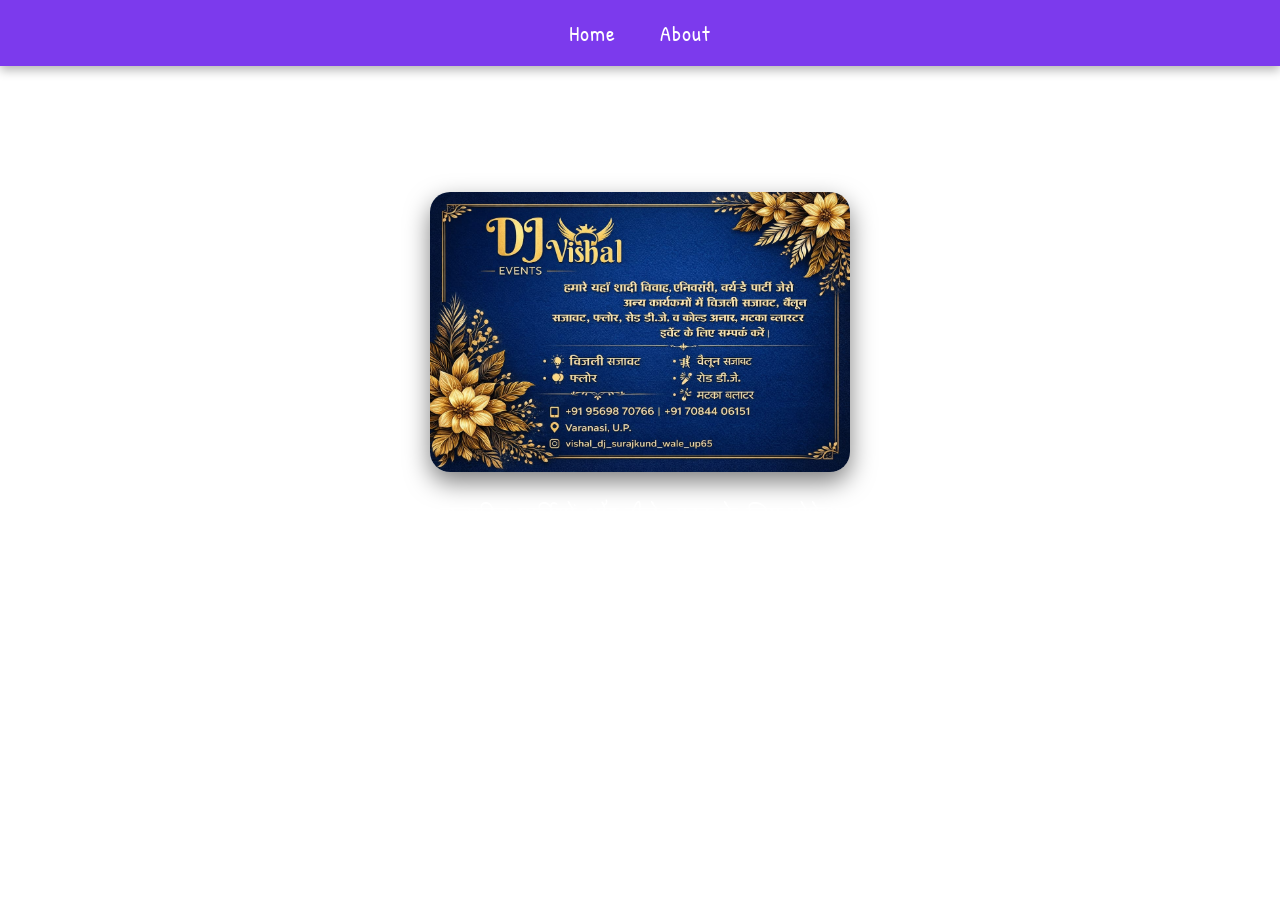
<file: about.html>
<!DOCTYPE html>
<html>

<head>
<meta charset="UTF-8">
<title>About DJ Vishal</title>
<link rel="stylesheet" href="style.css">
<link rel="icon" type="image/png" href="gopalu.png">

<link href="https://fonts.googleapis.com/css2?family=Patrick+Hand&family=Kalam:wght@300;400;700&display=swap" rel="stylesheet">
</head>
<body>

<nav>
<a href="index.html">Home</a>
<a href="about.html">About</a>
</nav>

<h1>About DJ Vishal Events</h1>

<img class="card" src="Card.jpeg">


<p class="hindi">

डीजे विशाल इवेंट्स वाराणसी में शादियों, सालगिरह,
जन्मदिन पार्टियों और डीजे नाइट के लिए
प्रोफेशनल डीजे सेटअप, लाइटिंग डेकोरेशन,
बैलून डेकोरेशन और पार्टी सेटअप की सेवाएँ प्रदान करता है।

</p>


</body>
</html>
</file>
<file: style.css>
body{
margin:0;
background:#F9FAB; /* 60% background */
color:white;
text-align:center;
font-family:'Patrick Hand', cursive;
}

/* Navbar */

nav{
background:#7C3AED; /* 30% section color */
padding:18px;
box-shadow:0 4px 10px rgba(0,0,0,0.3);
}

nav a{
color:white;
margin:20px;
text-decoration:none;
font-size:22px;
letter-spacing:1px;
}

/* Header */

header{
padding:10px 10px;
background:#7C3AED;
border-radius:0 0 40px 40px;
}

/* Gallery */

.gallery{
display:grid;
grid-template-columns:1fr 1fr;
gap:40px;
width:80%;
margin:auto;
margin-top:40px;
}

.box{
height:300px;
border-radius:20px;
overflow:hidden;
background:#7C3AED;
box-shadow:0 6px 20px rgba(0,0,0,0.4);
}

.box img{
width:100%;
height:100%;
object-fit:cover;
}

/* Instagram Section */

.instagram{
margin:70px auto;
background:#7C3AED;
padding:40px;
border-radius:20px;
width:80%;
}

/* Buttons */

.instaBtn{
display:inline-block;
background:#EC4899; /* 10% highlight */
color:black;
padding:12px 30px;
border-radius:10px;
text-decoration:none;
font-weight:bold;
transition:0.3s;
}

.instaBtn:hover{
transform:scale(1.08);
}

/* Booking Section */

#booking{
margin:70px auto;
background:#7C3AED;
padding:40px;
border-radius:20px;
width:80%;
}

/* Form */

form{
display:flex;
flex-direction:column;
width:320px;
margin:auto;
gap:12px;
}

input,select,textarea{
padding:12px;
border-radius:8px;
border:none;
font-family:'Patrick Hand', cursive;
font-size:18px;
}

/* Buttons */

button{
background:#EC4899;
color:black;
padding:12px;
border:none;
border-radius:10px;
font-weight:bold;
cursor:pointer;
font-family:'Patrick Hand', cursive;
font-size:18px;
}

button:hover{
transform:scale(1.08);
}

/* Contact Buttons */

.contactButtons{
margin-top:25px;
}

.contactButtons a{
background:#EC4899;
padding:10px 18px;
border-radius:8px;
margin:8px;
text-decoration:none;
color:black;
font-weight:bold;
}

/* Hindi text */

.hindi{
font-family:'Kalam', cursive;
font-size:22px;
line-height:1.6;
}

/* About Card */

.card{
width:420px;
margin-top:40px;
border-radius:20px;
box-shadow:0 10px 25px rgba(0,0,0,0.5);
}
</file>
